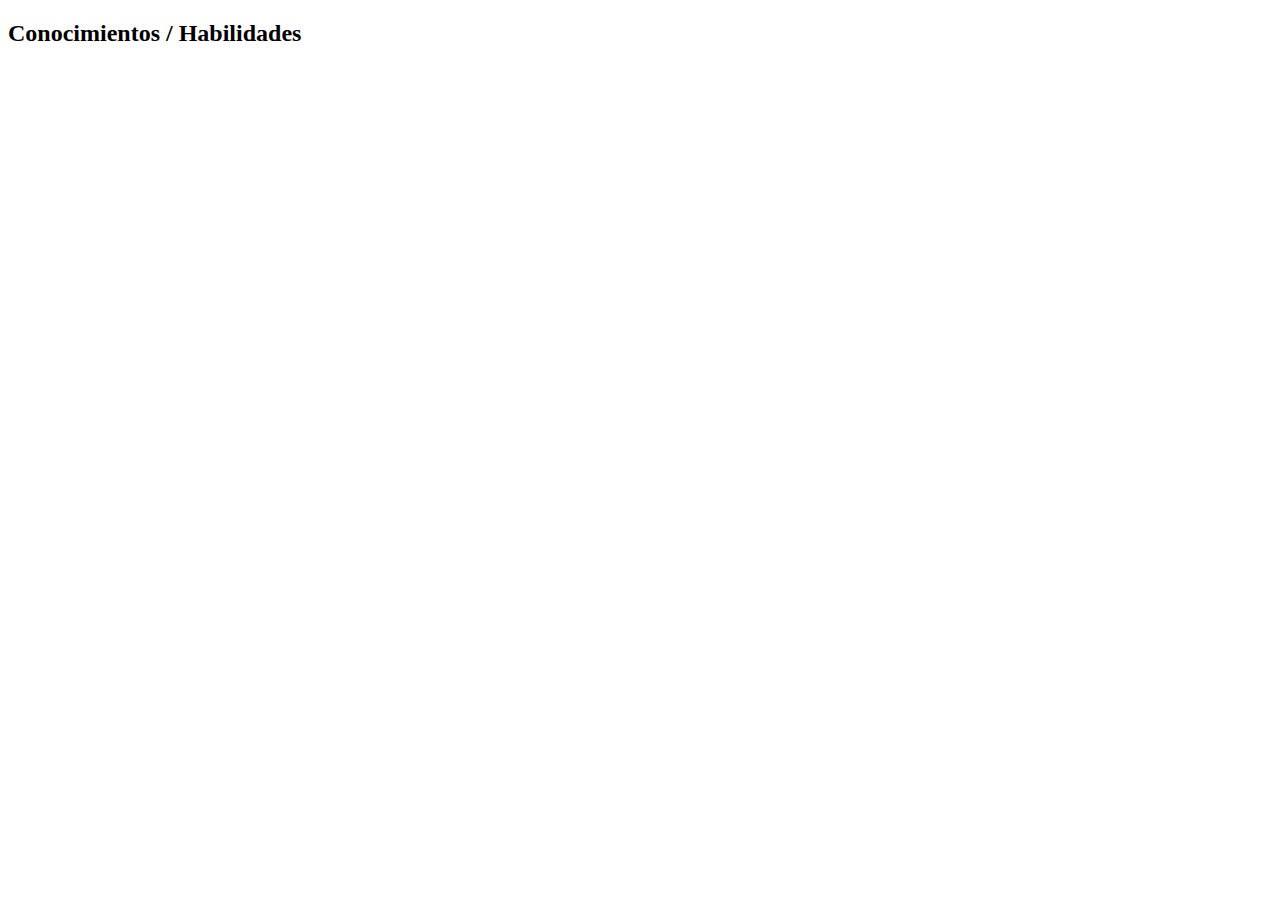
<file: skills.html>
<!DOCTYPE html>
<html lang="en">
<head>
    <meta charset="UTF-8">
    <meta http-equiv="X-UA-Compatible" content="IE=edge">
    <meta name="viewport" content="width=device-width, initial-scale=1.0">
    <title>Conocimientos / Habilidades</title>
</head>
<body>
    <h2>Conocimientos / Habilidades</h2>
</body>
</html>
</file>
